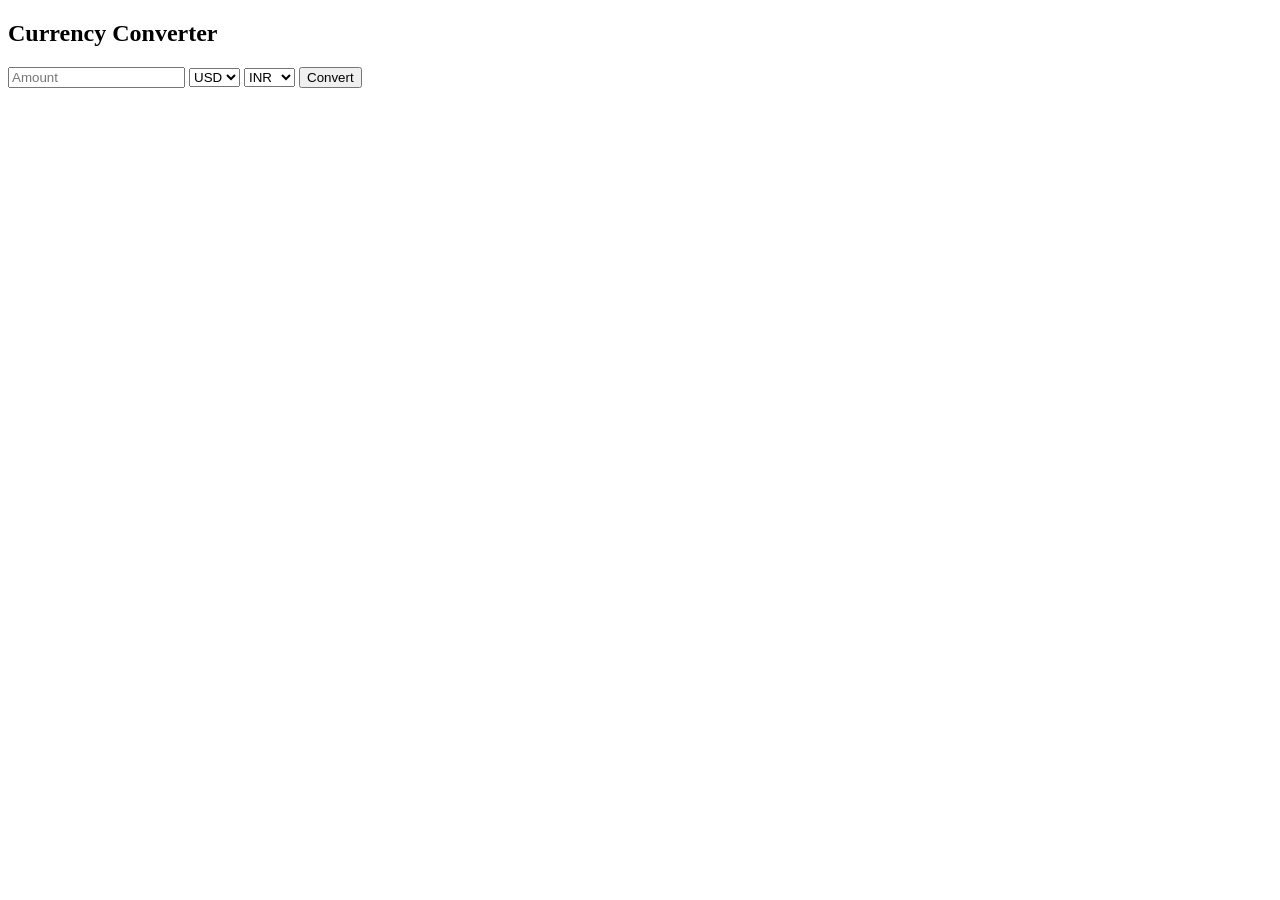
<file: index.html>
<!DOCTYPE html>
<html>
<head>
  <title>Currency Converter</title>
</head>

<body>

  <h2>Currency Converter</h2>

  <input id="amount" type="number" placeholder="Amount">

  <select id="from">
    <option>USD</option>
    <option>INR</option>
    <option>EUR</option>
    <option>GBP</option>
  </select>

  <select id="to">
    <option>INR</option>
    <option>USD</option>
    <option>EUR</option>
    <option>GBP</option>
  </select>

  <button onclick="convert()">Convert</button>

  <h3 id="result"></h3>

  <script>
    const API_KEY = "4f4752b31f840a46553e88cb";

    async function convert() {
      let amount = document.getElementById("amount").value;
      let from = document.getElementById("from").value;
      let to = document.getElementById("to").value;

      let res = await fetch(
        `https://v6.exchangerate-api.com/v6/${API_KEY}/latest/${from}`
      );

      let data = await res.json();
      let rate = data.conversion_rates[to];

      document.getElementById("result").innerText =
        `${amount} ${from} = ${(amount * rate).toFixed(2)} ${to}`;
    }
  </script>

</body>
</html>
</file>
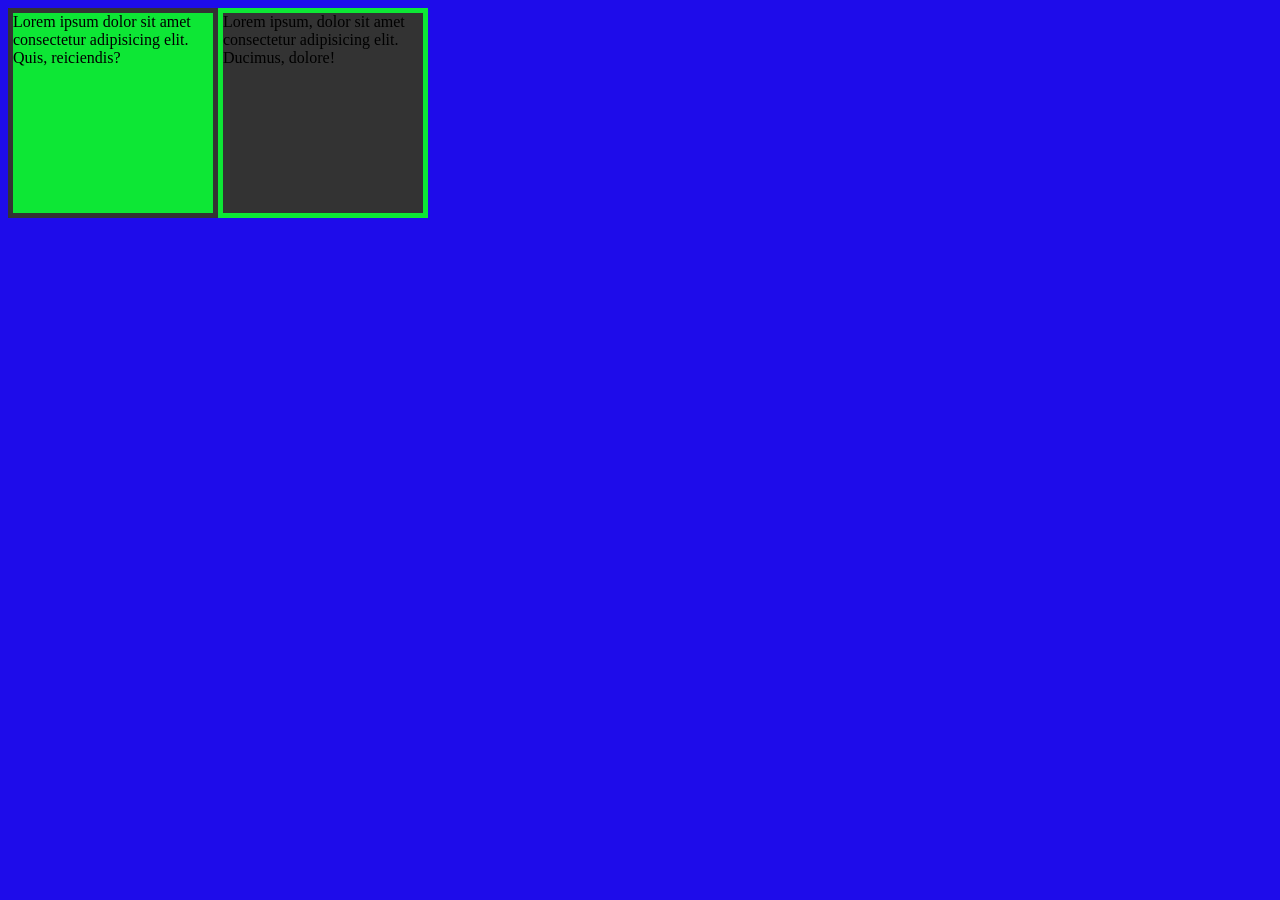
<file: cssvariables.html>
<!DOCTYPE html>
<html lang="en">
<head>
    <meta charset="UTF-8">
    <meta name="viewport" content="width= , initial-scale=1.0">
    <title>Document</title>
    <link rel="stylesheet" href="variable.css">
</head>
<body>
    <div class="box1">
        Lorem ipsum dolor sit amet consectetur adipisicing elit. Quis, reiciendis?
    </div>
    <div class="box2">
        Lorem ipsum, dolor sit amet consectetur adipisicing elit. Ducimus, dolore!
    </div>
    
</body>
</html>
</file>
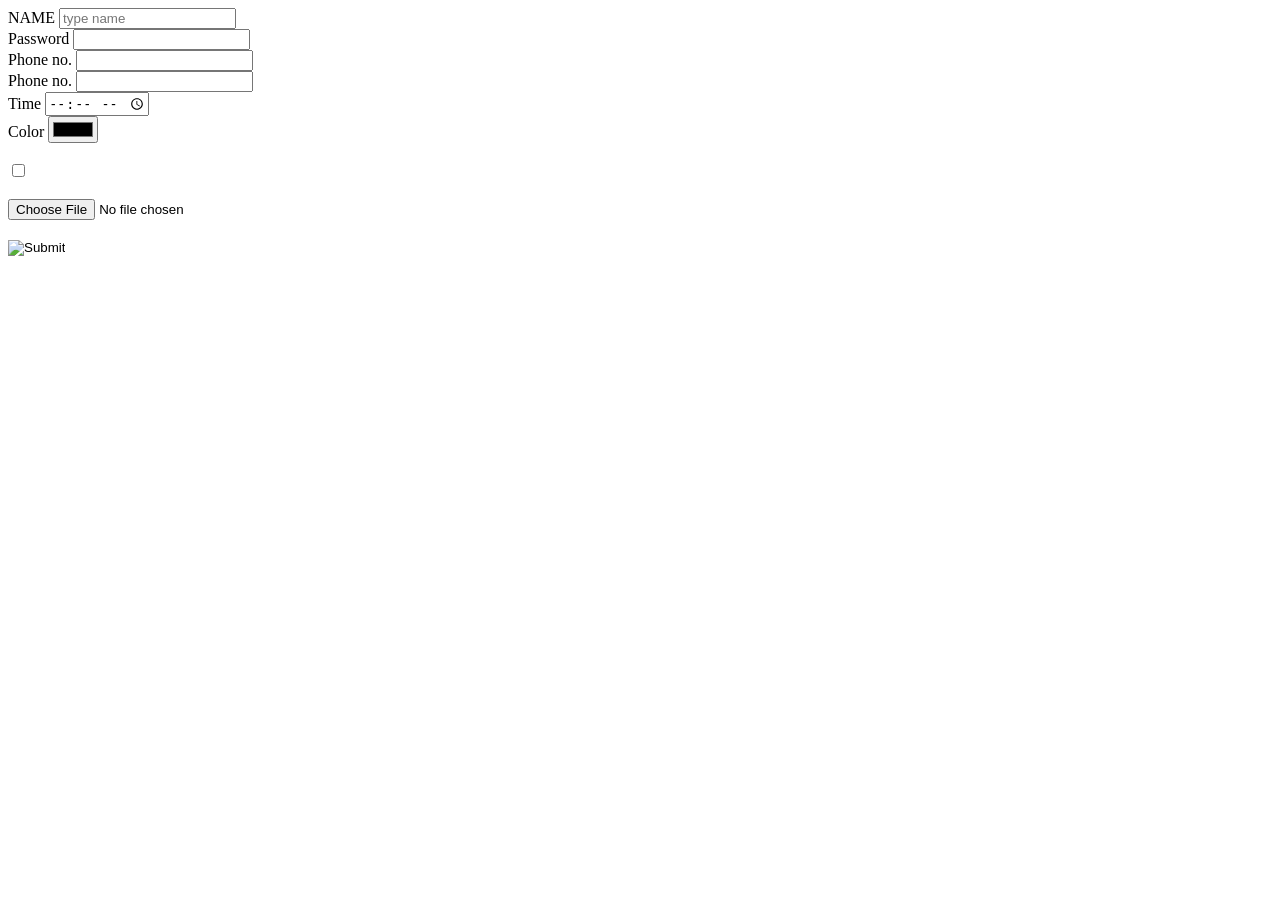
<file: form.html>
<!DOCTYPE html>
 <html lang="en">
 <head>
    <meta charset="UTF-8">
    <meta name="viewport" content="width=device-width, initial-scale=1.0">
    <title>Document</title>
 </head>
 <body>
    <form action="/action">
        <label >NAME
        <input type="text" placeholder="type name">
        <br></label>
        
        <label >Password
        <input type="password">
        <br></label>
        <label >Phone no.
        <input type="number">
        <br></label>
        Phone no.
        <input type="number">
        <br>
        Time
        <input type="time">
        <br>
        Color
        <input type="color">
        <br><br>
        <input type="checkbox">
        <br><br>
        <input type="file">
        <br><br>
        <input type="image">
    </form>
    
 </body>
 </html>
</file>
<file: variable.css>
:root{
    --bg1: #1e0cea;
    --bg2: #0de735;
    --bg3: #333333;
}
body{
    display: flex;
    background-color: var(--bg1);

}
.box1{
    width: 200px;
    height: 200px;
    background-color: var(--bg2);

    border: 5px solid var(--bg3);
}
.box2{
    width: 200px;
    height: 200px;
    background-color: var(--bg3);

    border: 5px solid var(--bg2);
}
</file>
